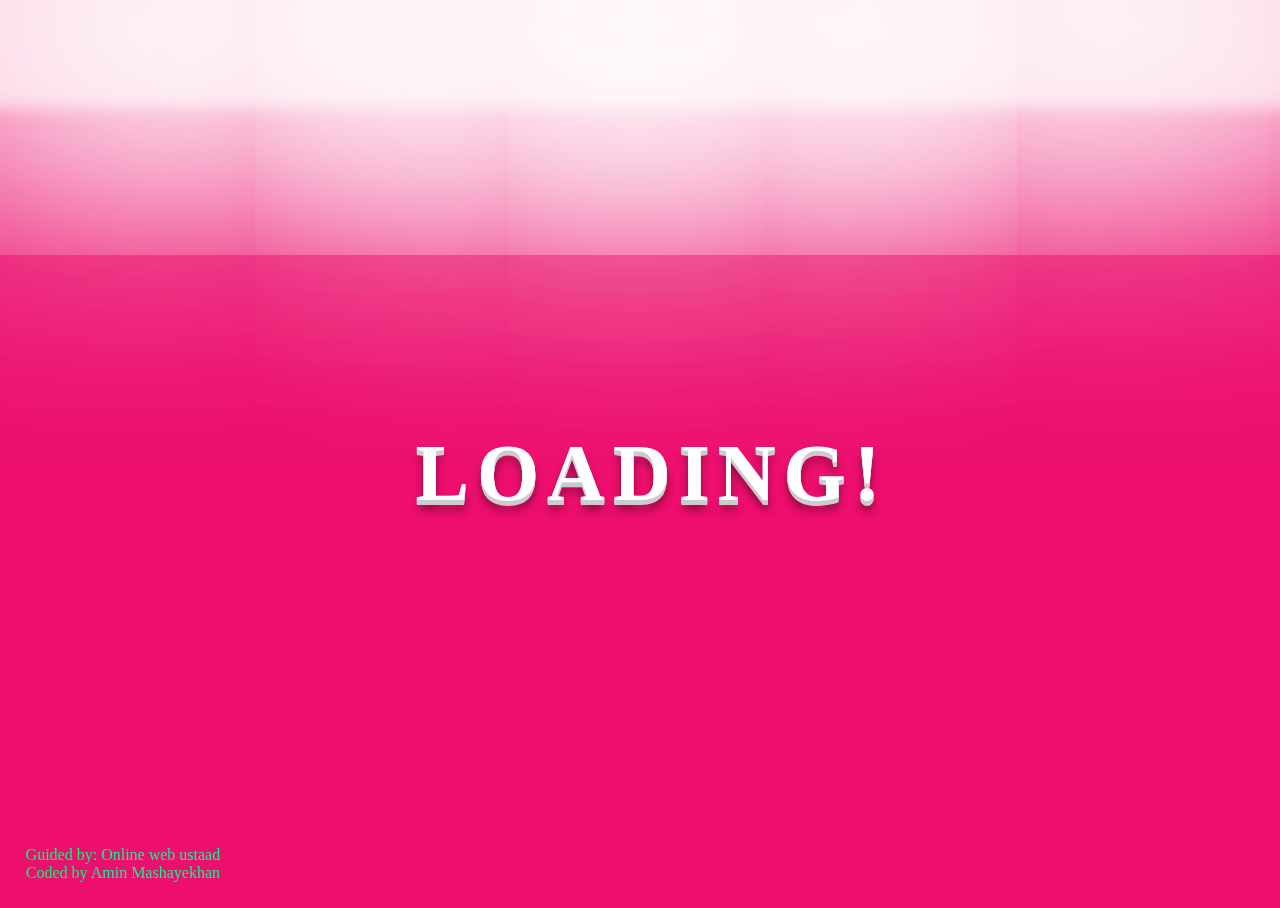
<file: index.html>
<!DOCTYPE html>
<head lang="en" dir="ltr">
	<meta charset="UTF-8">
<meta name="viewport" content="width=device-wodth, initial-scale=1.0, user-scalable=no">
	<title>Jumping tet animation effect</title>
<link rel="stylesheet" href="style.css">
</head>
<body>
	<h1>
		<span>L</span>
		<span>O</span>
		<span>A</span>
		<span>D</span>
		<span>I</span>
		<span>N</span>
		<span>G</span>
		<span>!</span>	
	</h1>
	<footer>
		Guided by:<a target="_blank" href="#">  Online web ustaad</a>
		<br>
		Coded by <a target="_blank" href="https://github.com/Amin-Mashayekhan/">Amin Mashayekhan</a>
	</footer>
</body>
</html>
</file>
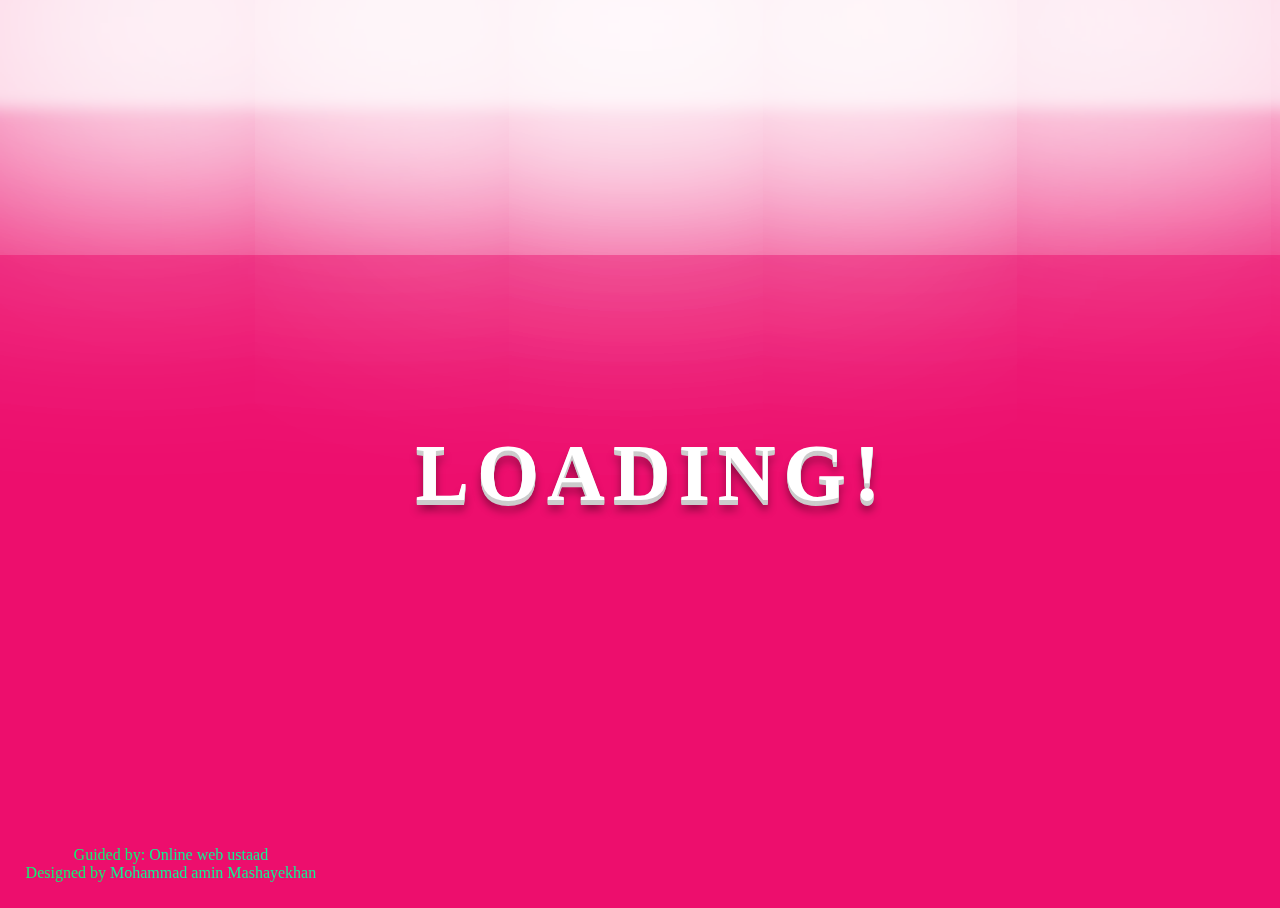
<file: 7.html>
<!DOCTYPE html>
<head lang="en" dir="ltr">
	<meta charset="UTF-8">
<meta name="viewport" content="width=device-wodth, initial-scale=1.0, user-scalable=no">
	<title>Jumping tet animation effect</title>
<link rel="stylesheet" href="7.css">
</head>
<body>
					<h1>
						<span>L</span>
						<span>O</span>
						<span>A</span>
						<span>D</span>
						<span>I</span>
						<span>N</span>
						<span>G</span>
						<span>!</span>
					</h1>
					<footer>
						Guided by:<a target="_blank" href="www.ermile.com">  Online web ustaad</a>
						<br>
						Designed by <a target="_blank" href="www.hayate-ensani.com">Mohammad amin Mashayekhan</a>
					</footer>
</body>
</html>
</file>
<file: style.css>
body{
	position: absolute;
	top: 0;
	left: 0;
	bottom: 0;
	right: 0;
	height: 100%;
	width: 100%;
	background:#ed0e6d;
	background-size: 100% 100%;
	overflow: hidden;
	-webkit-font-smoothing: antialiased;
}


::selection{
	background: transparent;
}


body:before{
	content: ' ';
	position: absolute;
	top: 0;
	left: 0;
	right: 0;
	height: 0;
	margin: auto;
	border-radius: 100%;
	background: transparent;
	display: block;
	box-shadow:
	0 0 15px 100px rgba(255, 255, 255, 0.6),
	200px 0 200px 150px rgba(255, 255, 255, 0.6),
	-250px  0 300px 150px rgba(255, 255, 255, 0.6),
	550px  0 300px 200px rgba(255, 255, 255, 0.6),
	-550px  0 300px 200px rgba(255, 255, 255, 0.6);
}


h1{
	cursor: pointer;
	position: absolute;
	top: 0;
	left: 0;
	right: 0;
	bottom: 0;
	width: 100%;
	height: 100px;
	margin: auto;
	display: block;
	text-align: center;
}


h1 span{
	position: relative;
	top: 20px;
	display: inline-block;
	-webkit-animation: bounce 0.3s ease infinite alternate;
	font-family: tahoma;
	font-size: 80px;
	color: white;
	text-shadow:
	0 1px 0 #ccc,
	0 2px 0 #ccc,
	0 3px 0 #ccc,
	0 4px 0 #ccc,
	0 5px 0 #ccc,
	0 6px 0 transparent,
	0 7px 0 transparent,
	0 8px 0 transparent,
	0 9px 0 transparent,
	0 10px 8px rgba(0, 0, 0, 0.4);
}


h1 span:nth-child(2){
	-webkit-animation-delay: 0.1s;
}

h1 span:nth-child(3){
	-webkit-animation-delay: 0.2s;
}

h1 span:nth-child(4){
	-webkit-animation-delay: 0.3s;
}

h1 span:nth-child(5){
	-webkit-animation-delay: 0.4s;
}

h1 span:nth-child(6){
	-webkit-animation-delay: 0.5s;
}

h1 span:nth-child(7){
	-webkit-animation-delay: 0.6s;
}

h1 span:nth-child(8){
	-webkit-animation-delay: 0.7s;
}

@keyframes bounce{
	100%{
		top: -10px;
		text-shadow:
		0 1px 0 #ccc,
		0 2px 0 #ccc,
		0 3px 0 #ccc,
		0 4px 0 #ccc,
		0 5px 0 #ccc,
		0 6px 0 #ccc,
		0 7px 0 #ccc,
		0 8px 0 #ccc,
		0 9px 0 #ccc,
		0 50px 25px rgba(0, 0, 0, 0.2);
	}
}





footer{
	text-align: center;
	position: fixed;
	left: 2%;
	bottom: 2%;
	mix-blend-mode:difference;
	color: lightyellow;
}


a
{
color: white;
text-decoration: none;
}
</file>
<file: 7.css>
body{
	position: absolute;
	top: 0;
	left: 0;
	bottom: 0;
	right: 0;
	height: 100%;
	width: 100%;
	background:#ed0e6d;
	background-size: 100% 100%;
	overflow: hidden;
	-webkit-font-smoothing: antialiased;
}


::selection{
	background: transparent;
}


body:before{
	content: ' ';
	position: absolute;
	top: 0;
	left: 0;
	right: 0;
	height: 0;
	margin: auto;
	border-radius: 100%;
	background: transparent;
	display: block;
	box-shadow:
	0 0 15px 100px rgba(255, 255, 255, 0.6),
	200px 0 200px 150px rgba(255, 255, 255, 0.6),
	-250px  0 300px 150px rgba(255, 255, 255, 0.6),
	550px  0 300px 200px rgba(255, 255, 255, 0.6),
	-550px  0 300px 200px rgba(255, 255, 255, 0.6);
}


h1{
	cursor: pointer;
	position: absolute;
	top: 0;
	left: 0;
	right: 0;
	bottom: 0;
	width: 100%;
	height: 100px;
	margin: auto;
	display: block;
	text-align: center;
}


h1 span{
	position: relative;
	top: 20px;
	display: inline-block;
	-webkit-animation: bounce 0.3s ease infinite alternate;
	font-family: tahoma;
	font-size: 80px;
	color: white;
	text-shadow:
	0 1px 0 #ccc,
	0 2px 0 #ccc,
	0 3px 0 #ccc,
	0 4px 0 #ccc,
	0 5px 0 #ccc,
	0 6px 0 transparent,
	0 7px 0 transparent,
	0 8px 0 transparent,
	0 9px 0 transparent,
	0 10px 8px rgba(0, 0, 0, 0.4);
}


h1 span:nth-child(2){
	-webkit-animation-delay: 0.1s;
}

h1 span:nth-child(3){
	-webkit-animation-delay: 0.2s;
}

h1 span:nth-child(4){
	-webkit-animation-delay: 0.3s;
}

h1 span:nth-child(5){
	-webkit-animation-delay: 0.4s;
}

h1 span:nth-child(6){
	-webkit-animation-delay: 0.5s;
}

h1 span:nth-child(7){
	-webkit-animation-delay: 0.6s;
}

h1 span:nth-child(8){
	-webkit-animation-delay: 0.7s;
}

@keyframes bounce{
	100%{
		top: -10px;
		text-shadow:
		0 1px 0 #ccc,
		0 2px 0 #ccc,
		0 3px 0 #ccc,
		0 4px 0 #ccc,
		0 5px 0 #ccc,
		0 6px 0 #ccc,
		0 7px 0 #ccc,
		0 8px 0 #ccc,
		0 9px 0 #ccc,
		0 50px 25px rgba(0, 0, 0, 0.2);
	}
}





footer{
	text-align: center;
	position: fixed;
	left: 2%;
	bottom: 2%;
	mix-blend-mode:difference;
	color: lightyellow;
}


a
{
color: white;
text-decoration: none;
}
</file>
